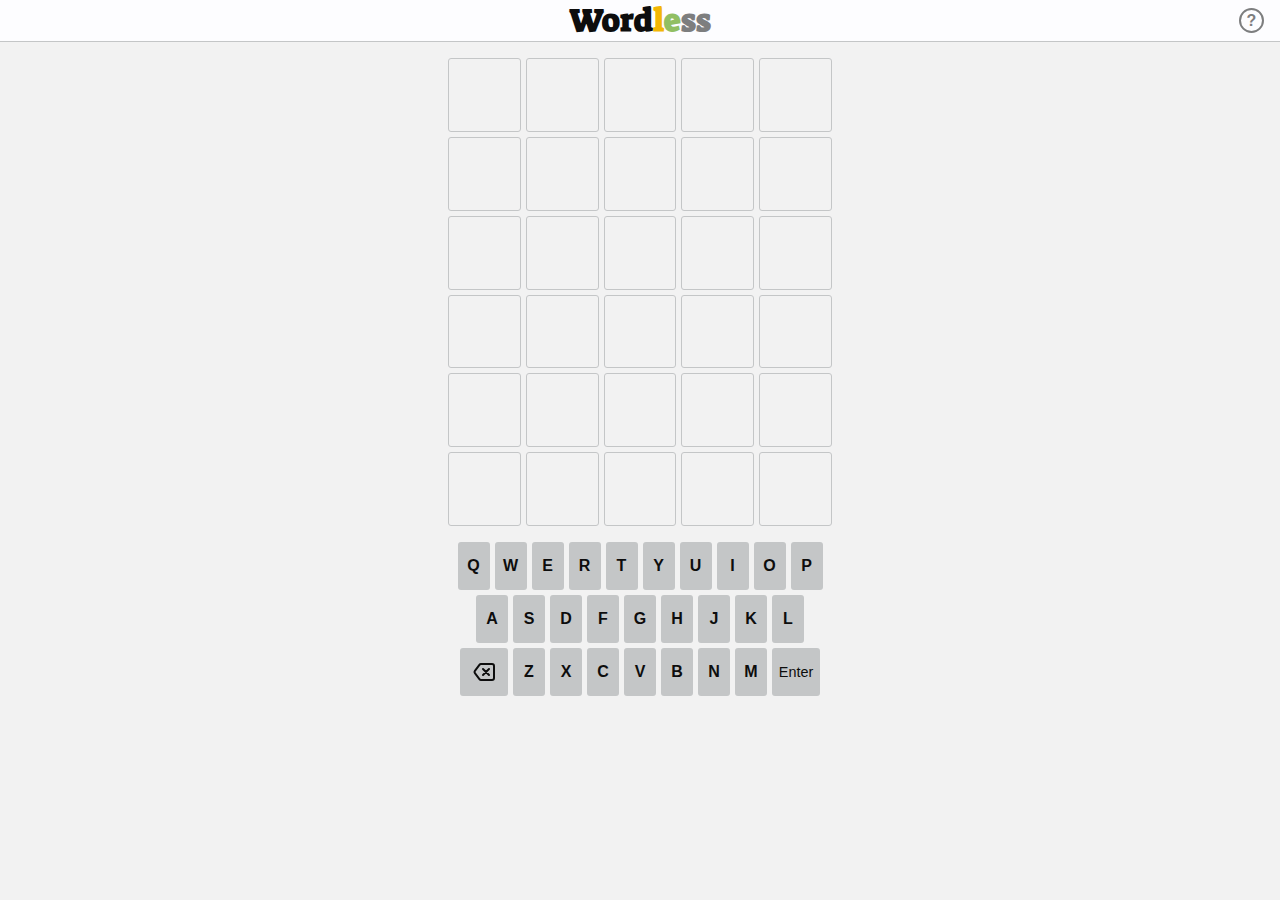
<file: index.html>
<!DOCTYPE html>
<html lang="en">
  <head>
    <meta charset="UTF-8" />
    <meta name="viewport" content="width=device-width, initial-scale=1.0" />
    <!-- Favicon -->
    <link rel="apple-touch-icon" sizes="180x180" href="/apple-touch-icon.png" />
    <link rel="icon" type="image/png" sizes="32x32" href="/favicon-32x32.png" />
    <link rel="icon" type="image/png" sizes="16x16" href="/favicon-16x16.png" />
    <!-- Google Analytics -->
    <script
      async
      src="https://www.googletagmanager.com/gtag/js?id=G-44XD3J85QL"
    ></script>
    <script>
      window.dataLayer = window.dataLayer || [];
      function gtag() {
        dataLayer.push(arguments);
      }
      gtag("js", new Date());

      gtag("config", "G-44XD3J85QL");
    </script>
    <!-- Google Fonts -->
    <link rel="preconnect" href="https://fonts.googleapis.com" />
    <link rel="preconnect" href="https://fonts.gstatic.com" crossorigin />
    <link
      rel="stylesheet"
      href="https://fonts.googleapis.com/css2?family=Secular+One&family=Suez+One&display=swap"
    />
    <!-- This prevents FOUC for the virtual keyboard -->
    <link
      rel="preload"
      href="./src/ui/components/virtual-keyboard/styles.css"
      as="style"
    />
    <!-- Game styles -->
    <link rel="stylesheet" href="./style/game.css" />
    <!-- Game entry point -->
    <script type="module" src="./src/index.js" defer></script>
    <title>Wordless</title>
  </head>
  <body>
    <header class="header">
      <h1 class="wordless-title">
        <span>W</span>
        <span class="spinner">o</span>
        <span>r</span>
        <span>d</span>
        <span class="yellow">l</span>
        <span class="green">e</span>
        <span class="gray">s</span>
        <span class="gray">s</span>
      </h1>
      <nav class="nav">
        <button class="about-modal-show-btn" aria-label="About" title="About">
          <span aria-hidden="true">?</span>
        </button>
      </nav>
    </header>
    <main class="main">
      <div class="board">
        <div class="row">
          <div class="box"></div>
          <div class="box"></div>
          <div class="box"></div>
          <div class="box"></div>
          <div class="box"></div>
        </div>
        <div class="row">
          <div class="box"></div>
          <div class="box"></div>
          <div class="box"></div>
          <div class="box"></div>
          <div class="box"></div>
        </div>
        <div class="row">
          <div class="box"></div>
          <div class="box"></div>
          <div class="box"></div>
          <div class="box"></div>
          <div class="box"></div>
        </div>
        <div class="row">
          <div class="box"></div>
          <div class="box"></div>
          <div class="box"></div>
          <div class="box"></div>
          <div class="box"></div>
        </div>
        <div class="row">
          <div class="box"></div>
          <div class="box"></div>
          <div class="box"></div>
          <div class="box"></div>
          <div class="box"></div>
        </div>
        <div class="row">
          <div class="box"></div>
          <div class="box"></div>
          <div class="box"></div>
          <div class="box"></div>
          <div class="box"></div>
        </div>
      </div>
      <virtual-keyboard />
    </main>
    <dialog class="about-modal">
      <div class="about-modal-content">
        <header class="about-modal-header">
          <h2>About Wordless</h2>
          <button
            class="about-modal-close-btn"
            aria-label="Close"
            title="Close"
          >
            <span aria-hidden="true">x</span>
          </button>
        </header>
        <section class="game-instructions">
          <h3>How to play</h3>
          <p>Guess the secret five-letter English word in six tries.</p>
          <div class="color-meaning">
            <span class="box letter--correct" aria-hidden="true">A</span>
            <p>Green means the letter is correct and in the right position.</p>
            <span class="box letter--wrong" aria-hidden="true">A</span>
            <p>
              Yellow means the letter is in the word but in the wrong position.
            </p>
            <span class="box letter--incorrect" aria-hidden="true">A</span>
            <p>Gray means the letter is not in the word.</p>
          </div>
        </section>
        <section class="game-credit">
          <p>
            <small>
              Developed with 💚 by
              <a href="https://www.syntacticnewman.dev/">Syntactic Newman</a>
            </small>
          </p>
        </section>
      </div>
    </dialog>
  </body>
</html>
</file>
<file: src/ui/components/virtual-keyboard/styles.css>
:host {
  /* Keyboard Key Colors */
  --key-bg-color: var(--vk-key-bg-color, lightgray);
  --key-color: var(--vk-key-color, black);
  --key-correct-color: var(--vk-key-correct-color, limegreen);
  --key-incorrect-color: var(--vk-key-incorrect-color, gray);
  --key-on-state-color: var(--vk-key-on-state-color, white);
  --key-outline-color: var(--vk-key-outline-color, magenta);
  --key-wrong-color: var(--vk-key-wrong-color, gold);
}

/* Keyboard Layout */

.keyboard-layout {
  display: flex;
  flex-direction: column;
  flex-wrap: nowrap;
  gap: 5px;
  margin: 0 auto;
}

/* Keyboard Rows */

.key-row {
  display: flex;
  flex-direction: row;
  flex-wrap: nowrap;
  gap: 5px;
  justify-content: center;
}

/* Keyboard Keys */

.virtual-key {
  align-items: center;
  background-color: var(--key-bg-color);
  border-radius: 3px;
  border: 0;
  color: var(--key-color);
  display: flex;
  font-size: 1rem;
  font-weight: bold;
  justify-content: center;
  min-height: 2.5rem;
  min-width: 1.5rem;
  padding: 0;
  text-transform: capitalize;
  transition-duration: 50ms;
  transition-property: min-height, min-width;
  user-select: none;
}

.virtual-key:focus {
  outline: 2px solid var(--key-outline-color);
}

@media screen and (min-width: 375px) {
  .virtual-key {
    min-height: 3rem;
    min-width: 2rem;
  }
}

.virtual-key.enter-key {
  font-size: 85%;
  font-weight: normal;
  min-width: 3rem;
}

@media screen and (min-width: 375px) {
  .virtual-key.enter-key {
    font-size: 90%;
  }
}

.virtual-key.backspace-key {
  min-width: 3rem;
}

/* Feedback States */

.virtual-key.correct {
  color: var(--key-on-state-color);
  background-color: var(--key-correct-color);
}

.virtual-key.wrong {
  color: var(--key-on-state-color);
  background-color: var(--key-wrong-color);
}

.virtual-key.incorrect {
  color: var(--key-on-state-color);
  background-color: var(--key-incorrect-color);
}
</file>
<file: style/game.css>
@import "./base.css";
@import "./keyframes.css";

/* Header Section
 * ========================================================================== */

.header {
  align-items: center;
  border-bottom: 1px solid var(--border-color);
  display: flex;
  height: var(--header-height);
  justify-content: center;
}

/* Title */

.wordless-title {
  display: flex;
  font-family: var(--serif-family);
  justify-content: center;
}

.wordless-title span.yellow {
  color: var(--wrong-color);
}

.wordless-title span.green {
  color: var(--correct-color);
}

.wordless-title span.gray {
  color: var(--incorrect-color);
}

/* Spinner */

.spinner {
  display: inline-block;
  margin-inline-start: -0.15rem;
}

.spinner--loading {
  animation-duration: 2s;
  animation-iteration-count: infinite;
  animation-name: spin;
  animation-timing-function: ease-out;
}

/* Navbar */

.nav {
  position: absolute;
  right: 1rem;
}

/* About Button */

.about-modal-show-btn {
  background-color: transparent;
  border-radius: 50%;
  border: 2px solid var(--button-color);
  color: var(--button-color);
  font-size: 1rem;
  font-weight: bold;
  height: var(--button-size);
  width: var(--button-size);
}

/* Main/Board Section
 * ========================================================================== */

.main {
  background-color: var(--main-bg-color);
  display: flex;
  flex-direction: column;
  height: calc(100% - var(--header-height));
}

/* Board */

.board {
  aspect-ratio: 5/6;
  display: grid;
  flex-basis: 100%;
  gap: 5px;
  grid-template-rows: repeat(6, 1fr);
  justify-items: center;
  margin: 0 auto;
  max-height: 385px;
  min-height: 385px;
  padding: 1rem;
}

@media screen and (min-width: 375px) {
  .board {
    max-height: 450px;
  }
}

@media screen and (min-width: 420px) {
  .board {
    max-height: 500px;
  }
}

/* Guess/Row */

.row {
  display: grid;
  gap: 5px;
  grid-template-columns: repeat(5, 1fr);
  width: 100%;
}

.guess--invalid {
  animation: shake var(--shake-speed) cubic-bezier(0.22, 0.61, 0.36, 1);
}

.guess--invalid > .letter {
  border: 1px solid var(--error-color);
  color: var(--error-color);
  transition-duration: calc(var(--shake-speed) / 2);
  transition-property: border, color;
  transition-timing-function: ease-in;
}

.guess--correct > .letter {
  animation-delay: calc(var(--win-interval) * var(--i));
  animation-duration: var(--win-speed);
  animation-name: win;
  animation-timing-function: ease-in-out;
}

/* Letter/Box */

.box {
  align-items: center;
  border-radius: 3px;
  border: 1px solid var(--border-color);
  display: flex;
  justify-content: center;
}

.letter {
  animation: typing var(--typing-speed) ease-out;
  background-color: var(--bg-color);
  border: 1px solid var(--text-color);
  color: var(--text-color);
  font-size: 2rem;
  font-weight: bold;
  line-height: normal;
  text-transform: uppercase;
}

.letter--flip {
  animation: flip var(--flip-speed) ease-in;
  transition-delay: calc(var(--flip-speed) / 2);
  transition-duration: 50ms;
  transition-property: color, background-color;
  transition-timing-function: ease-out;
}

[class*="letter--"] {
  color: var(--inverted-text-color);
}

.letter--correct {
  background-color: var(--correct-color);
}

.letter--wrong {
  background-color: var(--wrong-color);
}

.letter--incorrect {
  background-color: var(--incorrect-color);
}

/* Virtual Keyboard
 * ========================================================================== */

virtual-keyboard {
  --vk-key-bg-color: var(--keyboard-color);
  --vk-key-color: var(--text-color);
  --vk-key-correct-color: var(--correct-color);
  --vk-key-incorrect-color: var(--incorrect-color);
  --vk-key-on-state-color: var(--inverted-text-color);
  --vk-key-outline-color: var(--outline-color);
  --vk-key-wrong-color: var(--wrong-color);

  align-items: flex-end;
  display: flex;
  justify-content: center;
  min-height: 146px;
  padding-bottom: 1rem;
}

@media screen and (min-width: 375px) {
  virtual-keyboard {
    min-height: 170px;
  }
}

virtual-keyboard:focus {
  outline: none;
}

/* About Modal
 * ========================================================================== */

.about-modal {
  border: none;
  min-height: 100%;
  min-width: 100vw;
}

@media screen and (min-width: 425px) {
  .about-modal {
    border: 1.5px solid var(--border-color);
    box-shadow: 0 19px 38px rgb(0 0 0 / 12%), 0 15px 12px rgb(0 0 0 / 22%);
    margin: 0 auto;
    min-height: auto;
    min-width: calc(425px - (1rem * 2));
    top: 50vh;
    transform: translateY(-50%);
  }

  .about-modal::backdrop {
    background-color: rgba(0, 0, 0, 0.5);
  }
}

/* About Modal Content */

.about-modal-content {
  background-color: var(--bg-color);
  color: var(--text-color);
  display: flex;
  flex-direction: column;
  height: 100%;
  padding: 2rem;
  position: fixed;
}

@media screen and (min-width: 425px) {
  .about-modal-content {
    height: auto;
    position: relative;
  }
}

/* About Modal Header */

.about-modal-header {
  align-items: center;
  display: flex;
  margin-bottom: 3rem;
}

@media screen and (min-width: 425px) {
  .about-modal-header {
    margin-bottom: 2rem;
  }
}

/* Close About Button */

.about-modal-close-btn {
  --button-color: var(--text-color);
  --button-size: 32px;

  align-items: center;
  background-color: transparent;
  border: 1.5px solid var(--button-color);
  color: var(--button-color);
  display: flex;
  font-size: 1rem;
  font-weight: bold;
  height: var(--button-size);
  justify-content: center;
  position: absolute;
  right: 1rem;
  top: 1rem;
  width: var(--button-size);
}

/* Game Instructions */

@media screen and (min-width: 425px) {
  .game-instructions > h3 {
    margin-bottom: 2rem;
  }
}

.color-meaning {
  column-gap: 1rem;
  display: grid;
  grid-template-columns: 1fr auto;
  row-gap: 1rem;
}

.color-meaning > p {
  margin: 0;
}

@media screen and (min-width: 375px) {
  .color-meaning {
    column-gap: 0.5rem;
  }
}

@media screen and (min-width: 425px) {
  .color-meaning {
    align-items: center;
  }
}

.color-meaning .box {
  --box-size: 42px;

  width: var(--box-size);
  height: var(--box-size);
}

/* Game Credit */

.game-credit {
  margin-top: auto;
}

.game-credit > p {
  font-size: 80%;
  margin: 0;
  text-align: center;
}

@media screen and (min-width: 425px) {
  .game-credit {
    margin-top: 2rem;
  }
}
</file>
